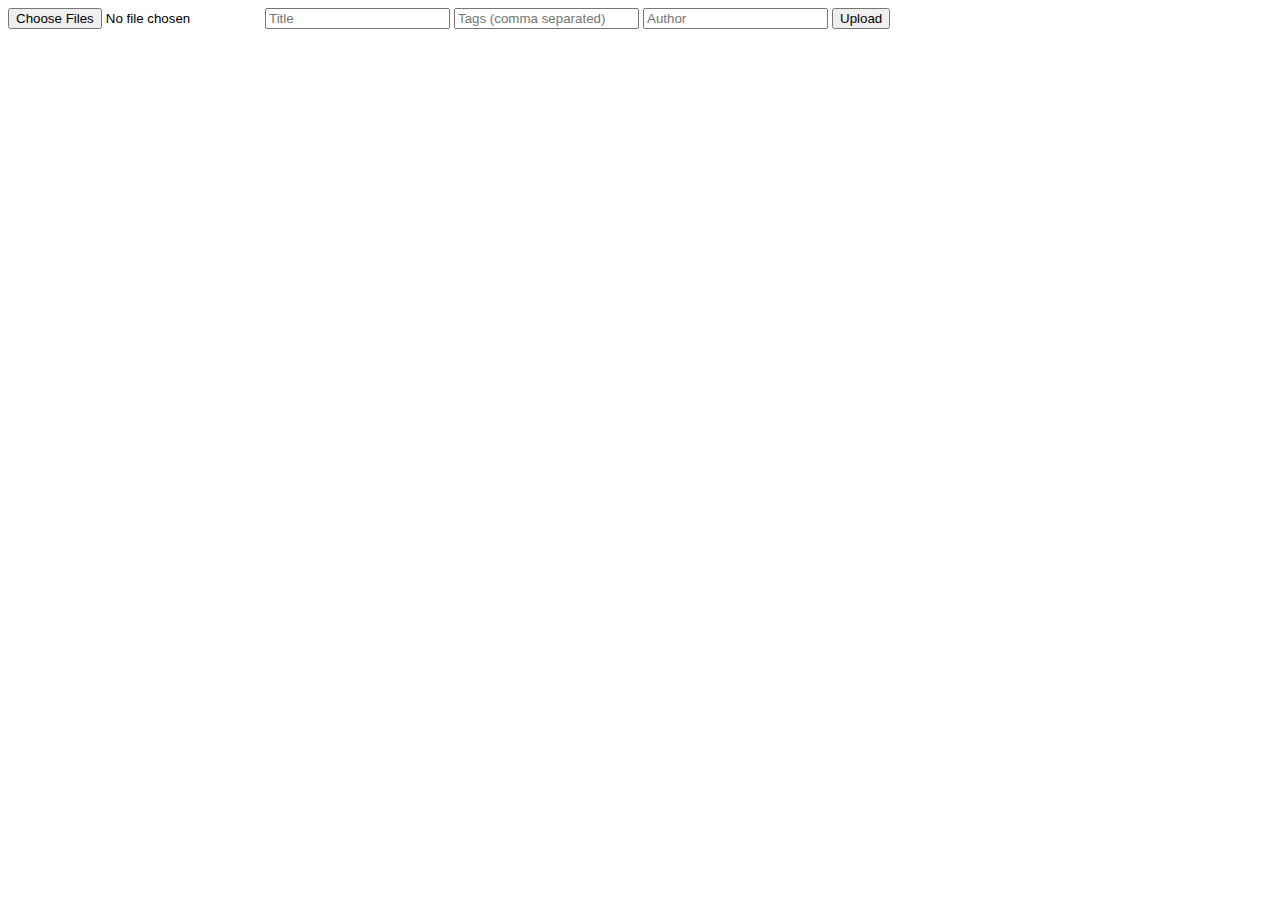
<file: admin.html>
<!DOCTYPE html>
<html lang="en">
<head>
    <meta charset="UTF-8">
    <meta name="viewport" content="width=device-width, initial-scale=1.0">
    <title>Wallpaper Admin Panel</title>
    <!-- Include CSS styles here -->
</head>
<body>
    <form id="uploadForm" enctype="multipart/form-data">
        <input type="file" id="fileInput" multiple>
        <input type="text" id="titleInput" placeholder="Title">
        <input type="text" id="tagsInput" placeholder="Tags (comma separated)">
        <input type="text" id="authorInput" placeholder="Author">
        <button type="submit">Upload</button>
    </form>

    <!-- Include JS scripts here -->
    <script src="admin.js"></script>
</body>
</html>
</file>
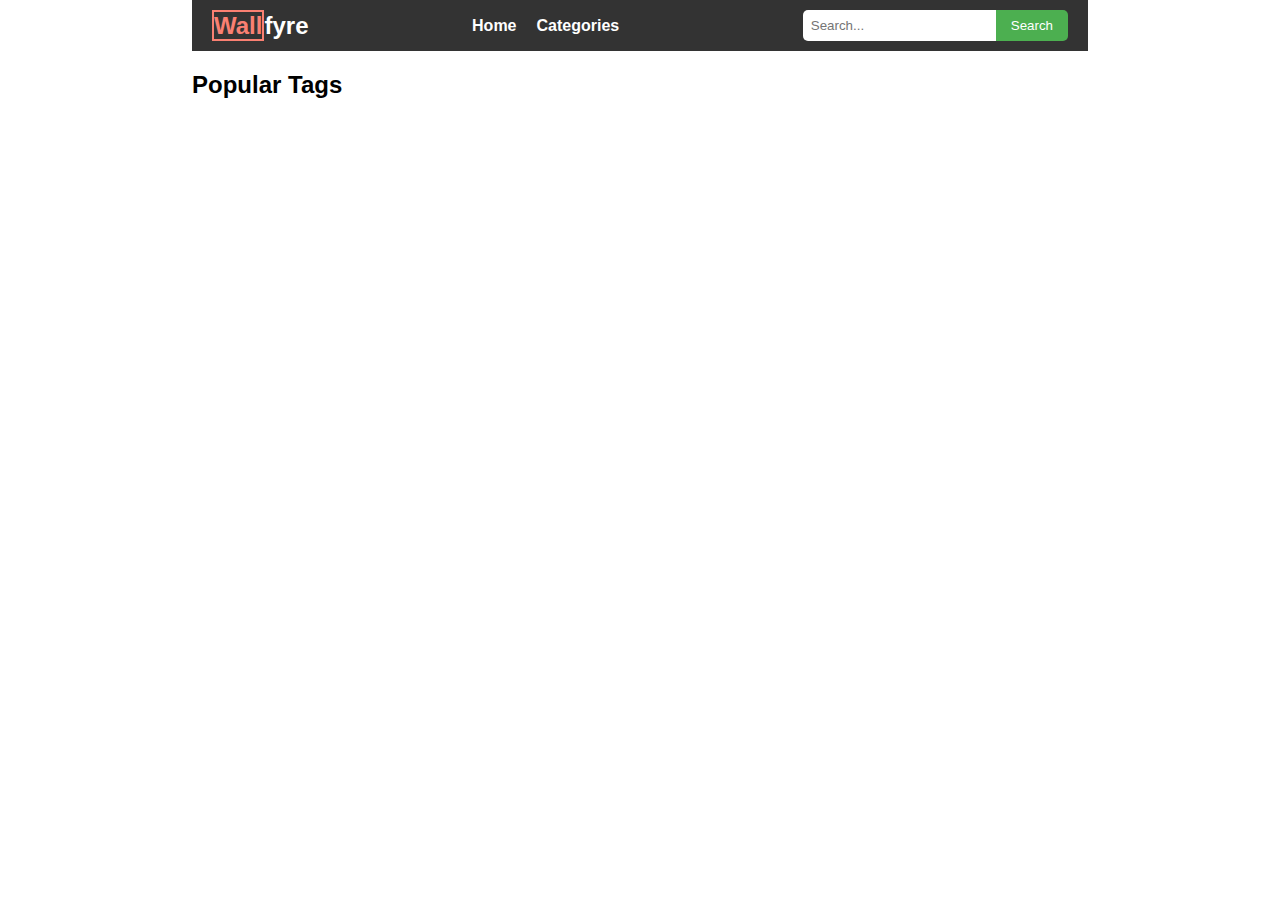
<file: category.html>
<!DOCTYPE html>
<html lang="en">
<head>
    <meta charset="UTF-8">
    <meta name="viewport" content="width=device-width, initial-scale=1.0">
    <title>Category</title>
    <link rel="stylesheet" href="mainstyles.css">
</head>
<body>


    <main>
        <nav class="navbar">
            <div class="logo">
                <a href="/" class="stename-1"><span class="site-name">Wall</span>fyre</a>
            </div>
            <ul class="menu">
                <li><a href="index.html">Home</a></li>
                <li><a href="category.html">Categories</a></li>
            </ul>
            <form class="search-form">
                <input type="text" placeholder="Search...">
                <button type="submit">Search</button>
            </form>
        </nav>
    
        <div class="category-section">
            <h2>Popular Tags</h2>
            <div id="popularTags"></div>
        </div>
    
    </main>
  

    <!-- Include JS scripts here -->
    <script src="fetch_popular_tags.js"></script>
</body>
</html>
</file>
<file: mainstyles.css>
body {
    margin: 0;
    padding: 0;
        font-family: Arial, sans-serif;
        box-sizing: border-box;
}


main{
    padding: 0 15%;
}
/* CSS styles for the navigation bar */
.navbar {
    display: flex;
    justify-content: space-between;
    align-items: center;
    padding: 10px 20px;
    background-color: #333;
    color: #fff;
}

.logo {
    display: flex;
    align-items: center;
}

.logo img {
    width: 40px;
    margin-right: 10px;
}

.site-name {
    font-size: 1.2rem;
}

.menu {
    list-style-type: none;
    margin: 0;
    padding: 0;
    display: flex;
    justify-content: flex-start; /* Align items to the left */
}

.menu li {
    margin-right: 20px;
}

.menu li a {
    text-decoration: none;
    color: #fff;
}

.menu li a:hover {
    text-decoration: none;
    color: salmon;
}


.search-form {
    display: flex;
}

.search-form input[type="text"] {
    padding: 8px;
    border: none;
    border-radius: 5px 0 0 5px;
}

.search-form button {
    padding: 8px 15px;
    border: none;
    border-radius: 0 5px 5px 0;
    background-color: #4CAF50;
    color: #fff;
    cursor: pointer;
}

/* Masonry grid layout styles */
#wallpapersContainer {
    width: 100%;
    margin-top:.5rem;
    display: grid;
    grid-template-columns: repeat(auto-fill, minmax(250px, 1fr));
    grid-gap: 20px;
}

.wallpaper {
    overflow: hidden;
    box-shadow: 0 0 5px rgba(0, 0, 0, 0.3);
}

.wallpaper img {
    width: 100%;
    display: block;
}

.wallpaper p {
    padding: 10px;
    background-color: #f1f1f1;
    margin: 0;
    text-decoration: none;
}

.site-name{
    color: salmon;
    font-size: 1.5rem;
}
.stename-1{
    text-decoration: none;
    color: white;
    font-size: 1.5rem;
}
a{
    color: black;
    font-weight: 700;
    text-decoration: none;
  
}

.tags , .tagcolor{
    color: salmon;
}

span{
    border: 2px solid salmon;
}
</file>
